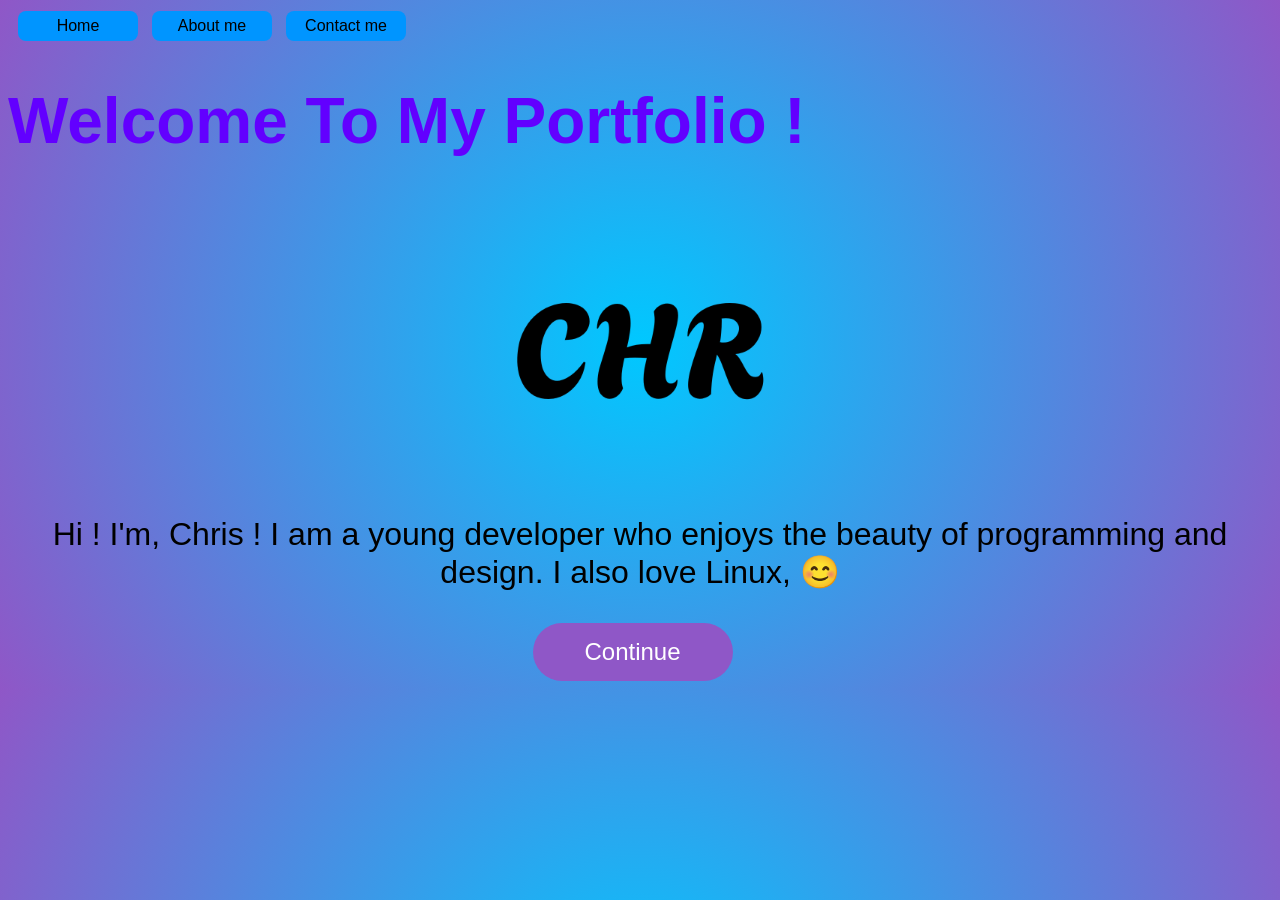
<file: index.html>
<!DOCTYPE html>
<html lang="en">
<head>
    <meta charset="UTF-8">
    <meta name="viewport" content="width=device-width, initial-scale=1.0">
    <!-- Links Utiles -->

    <title>Chris The GOAT</title>
    <link rel="stylesheet" href="./style.css">
    <link rel="icon" href="./logo.png">


 <header>
<a href="index.html"><div class="box" id="box1"><button class="page">Home</button></div></div></a>
<a href="page2.html"><div class="box" id="box2"><button class="page">About me</button></div></div></a>
<a href="page3.html"><div class="box" id="box3"><button class="page">Contact me</button></div></div></a>
 </header>
<div class="indexdiv" id="headdiv">
   
<!-- Titre et Photo -->

    <h1 class="title" id="Welcome">
        
        Welcome To My Portfolio ! 
    </h1>
<img src="./logo.png" alt="chris" class="image" id="chrispic">
</div>
    
    
</head>
<body>
    <!-- Présentation de Chris -->

    <p>Hi ! I'm, Chris ! 
        I am a young developer who enjoys the beauty of programming and design.
        I also love Linux, 😊

    </p>

    <!-- Autres Pages -->

   <div class="divbutton">
    <a href="./page2.html"><button class="button" id="continue">Continue</button></a>
    
    </div>

</body>
</html>
</file>
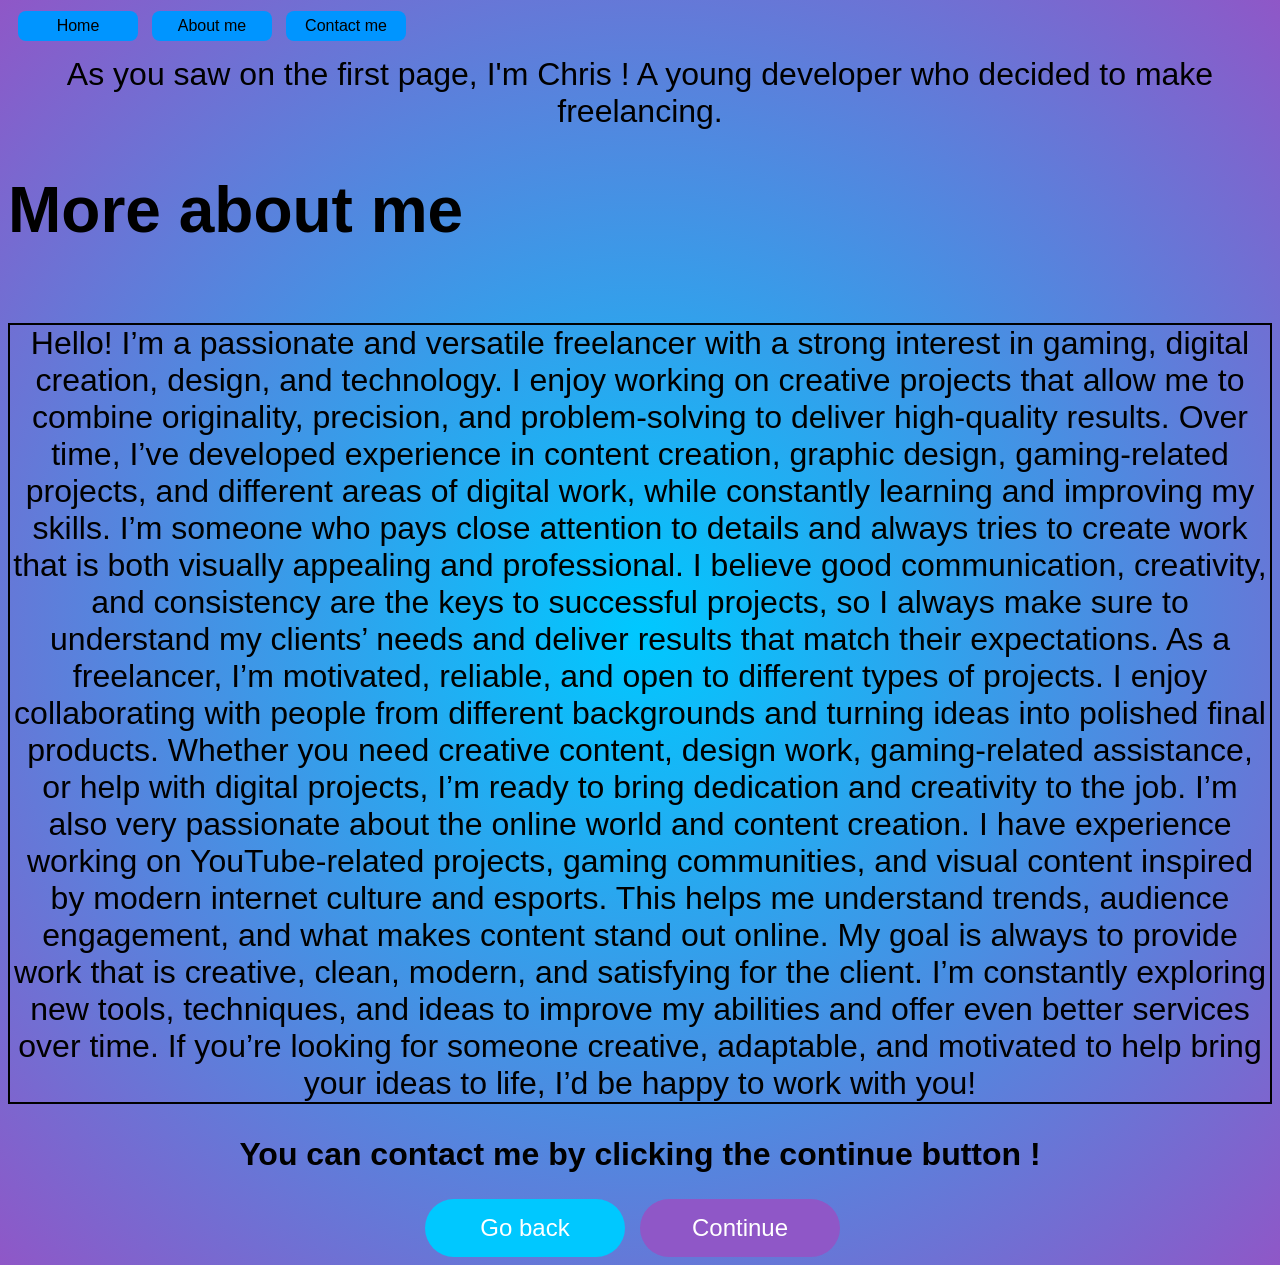
<file: page2.html>
<!DOCTYPE html>
<html lang="en">
<head>
    <meta charset="UTF-8">
    <meta name="viewport" content="width=device-width, initial-scale=1.0">
    <link rel="stylesheet" href="style.css">
    <link rel="icon" href="./logo.png">
    <title>More about me!</title>
</head>

<body>
     <header>
<a href="index.html"><div class="box" id="box4"><button class="page">Home</button></div></div></a>
<a href="page2.html"><div class="box" id="box5"><button class="page">About me</button></div></div></a>
<a href="page3.html"><div class="box" id="box6"><button class="page">Contact me</button></div></div></a>
 </header>

    <p>As you saw on the first page, I'm Chris ! 
        A young developer who decided to make freelancing.
    </p>

    <h1 class="title" id="moreabt">More about me</h1>

    <br>

    <p id="paragraph">Hello! I’m a passionate and versatile freelancer with a strong interest in gaming, digital creation, design, and technology. I enjoy working on creative projects that allow me to combine originality, precision, and problem-solving to deliver high-quality results. Over time, I’ve developed experience in content creation, graphic design, gaming-related projects, and different areas of digital work, while constantly learning and improving my skills.

I’m someone who pays close attention to details and always tries to create work that is both visually appealing and professional. I believe good communication, creativity, and consistency are the keys to successful projects, so I always make sure to understand my clients’ needs and deliver results that match their expectations.

As a freelancer, I’m motivated, reliable, and open to different types of projects. I enjoy collaborating with people from different backgrounds and turning ideas into polished final products. Whether you need creative content, design work, gaming-related assistance, or help with digital projects, I’m ready to bring dedication and creativity to the job.

I’m also very passionate about the online world and content creation. I have experience working on YouTube-related projects, gaming communities, and visual content inspired by modern internet culture and esports. This helps me understand trends, audience engagement, and what makes content stand out online.

My goal is always to provide work that is creative, clean, modern, and satisfying for the client. I’m constantly exploring new tools, techniques, and ideas to improve my abilities and offer even better services over time.

If you’re looking for someone creative, adaptable, and motivated to help bring your ideas to life, I’d be happy to work with you!
</p>


<h2 style="font-family: 'Segoe UI', Tahoma, Geneva, Verdana, sans-serif; font-size: 2rem; text-align: center;">You can contact me by clicking the continue button !</h2>

    <div class="divbutton">
    <a href="./index.html"><button class="button" id="back">Go back</button></a>
    <a href="./page3.html"><button class="button" id="continue">Continue</button></a>
    </div>
    
</body>
</html>
</file>
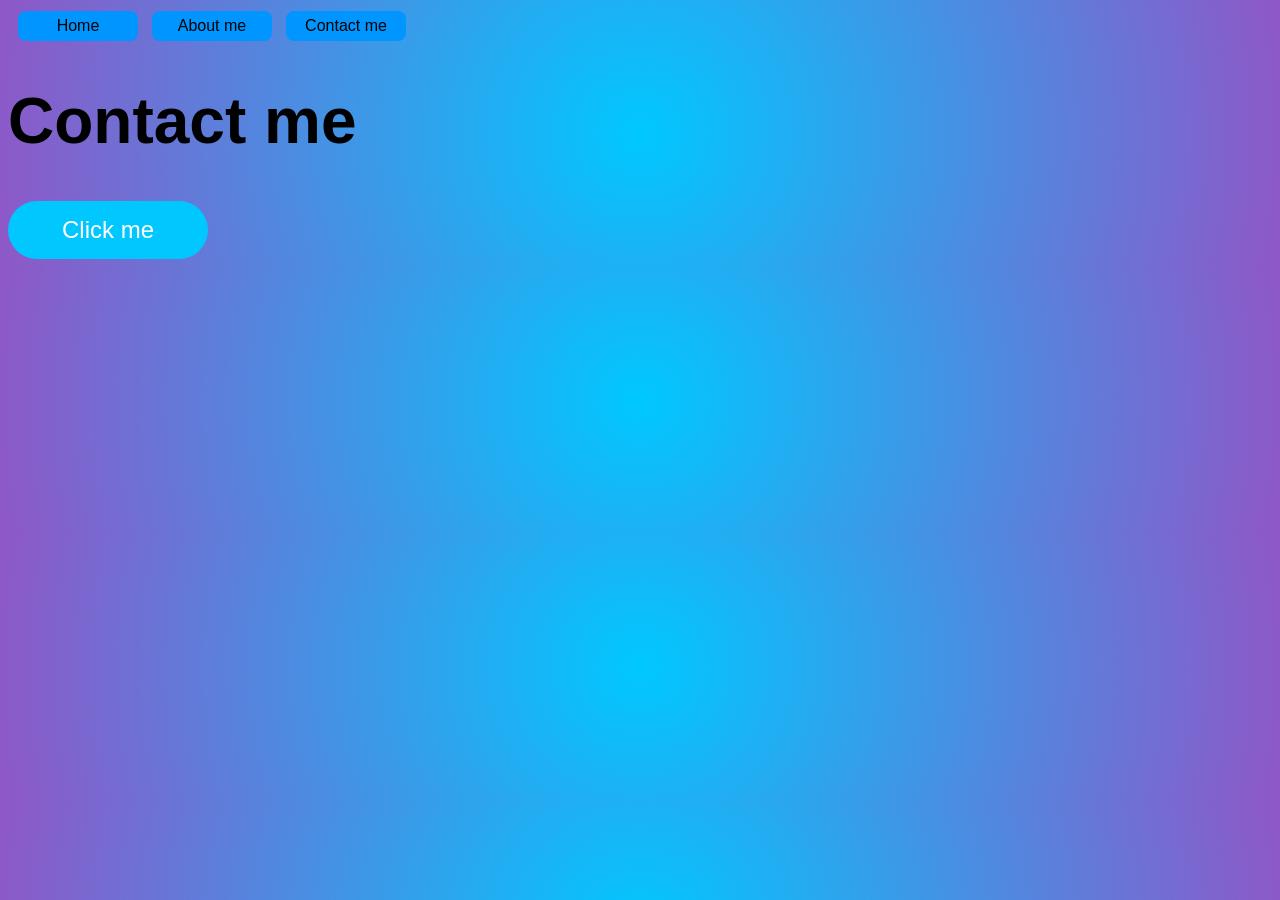
<file: page3.html>
<!DOCTYPE html>
<html lang="en">
<head>
    <meta charset="UTF-8">
    <meta name="viewport" content="width=device-width, initial-scale=1.0">
    <link rel="stylesheet" href="style.css">
    <link rel="icon" href="./logo.png">
    <title>Contact me !</title>
</head>
<body>

     <header>
<a href="index.html"><div class="box" id="box1"><button class="page">Home</button></div></div></a>
<a href="page2.html"><div class="box" id="box2"><button class="page">About me</button></div></div></a>
<a href="page3.html"><div class="box" id="box3"><button class="page">Contact me</button></div></div></a>
 </header>
    
<h1 class="title" id="contact">Contact me</h1>

<a href="mailto:madchribs@gmail.com"><button class="button" id="click">Click me</button></a>

</body>
</html>
</file>
<file: style.css>
#Welcome{

    color: rgb(98, 0, 255);
    display: flexbox;
    justify-items: end;
    
   
    
}

.title{
    text-align: left;
    font-family: 'Lucida Sans', 'Lucida Sans Regular', 'Lucida Grande', 'Lucida Sans Unicode', Geneva, Verdana, sans-serif;
    font-size: 4rem;
    font-style: bold;
}


p{
    
    margin-top: 15px;
    text-align: center;
    font-family: 'Segoe UI', Tahoma, Geneva, Verdana, sans-serif;
    font-size: 2rem;
}

#paragraph{
    border: 2px, solid black;
}

ul{
    text-align: center;
    font-size: 30px;
    font-family: 'Segoe UI', Tahoma, Geneva, Verdana, sans-serif;
    
}

#chrispic{
   
    width: 300px;
    display: block;
    justify-content: center;
    border-radius: 3000px;
   animation: float 3s ease-in-out infinite;
   margin-left: auto;
   margin-right: auto;
}

 @keyframes float {
            0% {
                transform: translateY(0);
            }

            50% {
                transform: translateY(-20px);
            }

            100% {
                transform: translateY(0);
            }
        }

body{
background: #00c8ff;
background: radial-gradient(circle, rgba(0, 200, 255, 1) 0%, rgba(143, 87, 199, 1) 100%);

}  

.divbutton{
    
     justify-content: center;
    align-items: center;
    display: flex;
    
    
}

.button{
    width: 200px;
    padding-top: 15px;
    padding-bottom: 15px;
    margin-right: 15px;
    font-family: 'Segoe UI', Tahoma, Geneva, Verdana, sans-serif;
    font-size: 1.5rem;
    border: none;
    color: white;
    border-radius: 30px;
    
}

#back{
    background-color: rgba(0, 200, 255, 1);
    transition: box-shadow  0.5s ease-in-out;
    border: none;
    cursor: pointer;
}

#back:hover{
    box-shadow: 10px 10px 10px black;
}

#back:active{
    background-color: #0f385b;
}

#continue{
    background-color:  rgba(143, 87, 199, 1);
    transition: box-shadow 0.5s ease-in-out;
    border: none;
    cursor: pointer;
}

#continue:hover{
    box-shadow: 10px 10px 10px black;
}

#continue:active{
    background-color: #321277;
}

.box{
    display: inline;
    justify-content: center;
    font-family: 'Segoe UI', Tahoma, Geneva, Verdana, sans-serif;
    font-size: 25px;
    margin-left: 10px;
    
    
}



.page{
    font-family: 'Segoe UI', Tahoma, Geneva, Verdana, sans-serif;
    font-size: 1rem;
    height: 30px;
    width: 120px;
    background: #0095ff;
    border: none;
    cursor: pointer;
    border-radius: 0.5rem;
    color: rgb(0, 0, 0);
    transition: background-color, width 1.5s ease-in-out;
}

.page:hover{
    background: #246f84;
    width: 250px;
}

.page:active{
    background: rgb(140, 240, 255);
    opacity: 0.77;
}

#click{
    background-color: #00c8ff;
    transition: background-color ease-in-out .5s;
}

#click:hover{
    background-color: #0095ff;
}
#click:active{
    background-color: #0f385b;
}
</file>
